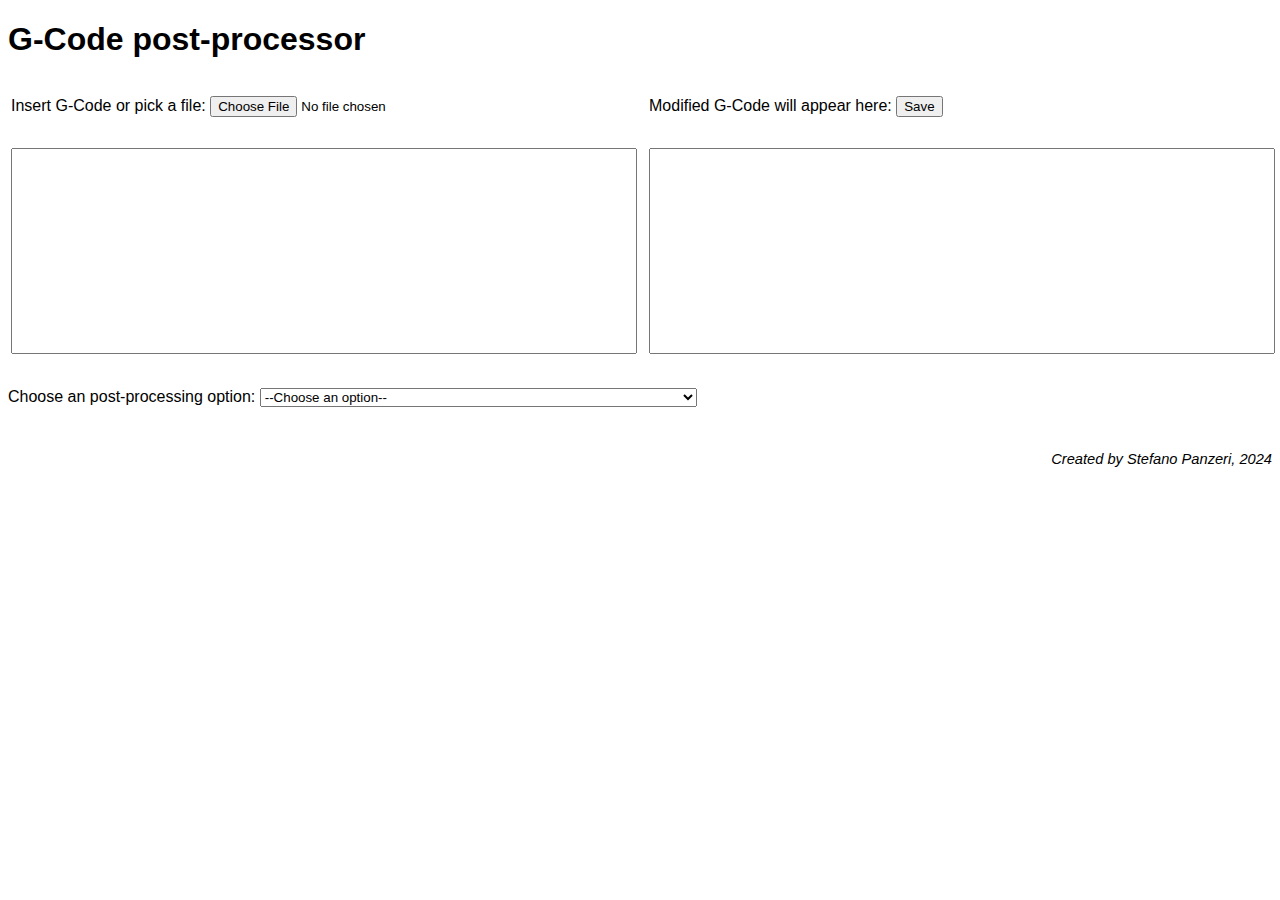
<file: index.html>
<!DOCTYPE html>
<html lang="en-US">
<head>
	<title>G-Code post-processor</title>
	<link href="./assets/gcodepost.css" rel="stylesheet" type="text/css">
</head>
<body>
	<h1>G-Code post-processor</h1>	
	<table id="gcodeBlock">
		<tbody>
			<tr>
				<td class="leftCells">
					Insert G-Code or pick a file: <input id="inFile" onchange="loadFileAsText()" type="file" accept=".gcode, .g-code, .nc">
				</td>
				<td class="rightCells">
					Modified G-Code will appear here: <button id="save" onclick="saveTextAsFile()">Save</button>
				</td>
			</tr>
			<tr>
				<td class="leftCells">
					<textarea id="gcode"></textarea>
				</td>
				<td class="rightCells">
					<textarea readonly="readonly" id="finalgcode"></textarea>
				</td>
			</tr>
		</tbody>
	</table>
	<label for="cars">Choose an post-processing option:</label>
	<select id="editOption" onchange="showForm(this.value)">
			<option value="0" selected>--Choose an option--</option>
			<option value="1">Convert Laser G-Code (LaserGRBL) to use on Ender 3 V2 (grayscale)</option>
			<option value="2">Convert Laser G-Code (LaserGRBL) to use on Ender 3 V2 (outline)</option>
	</select>
	<div id="spacer"></div>
	<div class="formDiv" style="display: none"></div>
	<div class="formDiv" style="display: none">
		<div class="feature-description">This function converts the code generated by LaserGRBL for laser PWM grayscale engraving to a format compatible with the Ender 3 V2; Marlin 2, the firmware of the printer, can't achieve the high frequency pulse width modulation required for grayscale laser engraving (<a href="https://github.com/MarlinFirmware/Marlin/issues/20638">[BUG] HW PWM not working for stm32f1 PA0 #20638</a>), thus this function will convert the PWM commands to feed rate commands, making the head go faster on light areas and slower on dark areas of the image, resulting in a decent grayscale engraving. Tuning the parameters below requires some trial and error process.<br>Min. and max. feed rate will be used while engraving: max. feed rate will be used for white areas, min. feed rate for black areas and intermediate, remapped values will be used for grey areas.<br>To correctly generate the g-code, use LaserGRBL's default settings (Firmware: GRBL; Support PWM: on), and choose "Line to line tracing" when importing the image.</div>
		<div class="control">
			<br>
			<label for="minSpeed">Min. Feed rate (mm/min):</label><input id="minSpeed" type="number" value="400" min="60" max="3000"></input>
			<label for="maxSpeed">Max. Feed rate (mm/min):</label><input id="maxSpeed" type="number" value="4000" min="600" max="30000"></input>
		</div>
		<div class="control">Pause after turning on the laser (ms):
			<input id="pauseOn" type="number" value="120" min="0" max="1000"></input>
		</div>
		<div class="control">Pause after turning off the laser (ms):
			<input id="pauseOff" type="number" value="120" min="0" max="1000"></input>
		</div>
		<div class="control">Time multiplier (e.g. "2" will double the time of engraving, resulting in a darker image):
			<input id="timeMultiplier" type="number" value="1" min="0.01" max="10"></input>
		</div>
		<div class="control">Click to convert from LaserGRBL grayscale to Ender 3 grayscale:
			<button id="pwm" onclick="laserPWMtoSpeed()">PWM to Feed Rate</button>
		</div>
	</div>
	<div class="formDiv" style="display: none">
		<div class="feature-description">This function converts the code generated by LaserGRBL for laser outline engraving/cutting to a format compatible with the Ender 3 V2; Marlin 2 on Ender 3 uses the M106/M107 commands to control the laser, instead of the M3/M5 used by other systems, thus this function operates this conversion. It also adds the G commands to each line where the coordinates are found, as needed by Marlin.<br>To correctly generate the g-code, use LaserGRBL's default settings (Firmware: GRBL; Laser ON: M3; Laser OFF: M5; S-Min: 0; S-max: 255).</div>
		<div class="control">Pause after turning on the laser (ms):
			<input id="pauseOnOut" type="number" value="120" min="0" max="1000"></input>
		</div>
		<div class="control">Pause after turning off the laser (ms):
			<input id="pauseOffOut" type="number" value="120" min="0" max="1000"></input>
		</div>
		<div class="control">Click to convert from LaserGRBL outline to Ender 3 outline:
			<button id="toE3" onclick="outlineGRBLtoEnder()">LaserGRBL to Ender 3</button>
		</div>
	</div>
	<footer style="text-align: right; padding-top: 3em; font-style: italic; font-size: 11pt">
	Created by Stefano Panzeri, 2024
	</footer>
	<script type="text/javascript" src="./assets/gcodepost.js"></script>
</body>
</html>
</file>
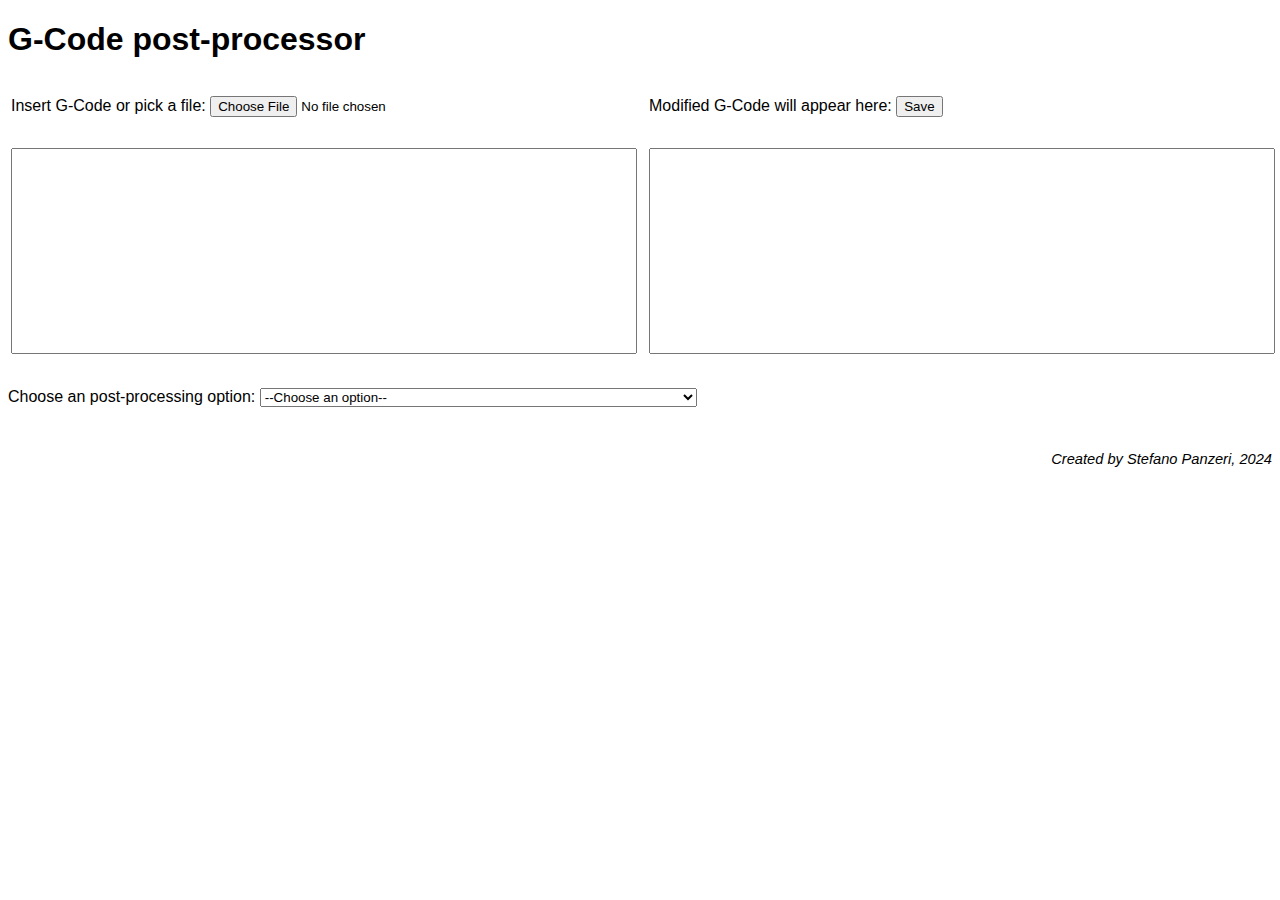
<file: gcodepost.html>
<!DOCTYPE html>
<html lang="en-US">
<head>
	<title>G-Code post-processor</title>
	<link href="./assets/gcodepost.css" rel="stylesheet" type="text/css">
</head>
<body>
	<h1>G-Code post-processor</h1>	
	<table id="gcodeBlock">
		<tbody>
			<tr>
				<td class="leftCells">
					Insert G-Code or pick a file: <input id="inFile" onchange="loadFileAsText()" type="file" accept=".gcode, .g-code, .nc">
				</td>
				<td class="rightCells">
					Modified G-Code will appear here: <button id="save" onclick="saveTextAsFile()">Save</button>
				</td>
			</tr>
			<tr>
				<td class="leftCells">
					<textarea id="gcode"></textarea>
				</td>
				<td class="rightCells">
					<textarea readonly="readonly" id="finalgcode"></textarea>
				</td>
			</tr>
		</tbody>
	</table>
	<label for="cars">Choose an post-processing option:</label>
	<select id="editOption" onchange="showForm(this.value)">
			<option value="0" selected>--Choose an option--</option>
			<option value="1">Convert Laser G-Code (LaserGRBL) to use on Ender 3 V2 (grayscale)</option>
			<option value="2">Convert Laser G-Code (LaserGRBL) to use on Ender 3 V2 (outline)</option>
	</select>
	<div id="spacer"></div>
	<div class="formDiv" style="display: none"></div>
	<div class="formDiv" style="display: none">
		<div class="feature-description">This function converts the code generated by LaserGRBL for laser PWM grayscale engraving to a format compatible with the Ender 3 V2; Marlin 2, the firmware of the printer, can't achieve the high frequency pulse width modulation required for grayscale laser engraving (<a href="https://github.com/MarlinFirmware/Marlin/issues/20638">[BUG] HW PWM not working for stm32f1 PA0 #20638</a>), thus this function will convert the PWM commands to feed rate commands, making the head go faster on light areas and slower on dark areas of the image, resulting in a decent grayscale engraving. Tuning the parameters below requires some trial and error process.<br>Min. and max. feed rate will be used while engraving: max. feed rate will be used for white areas, min. feed rate for black areas and intermediate, remapped values will be used for grey areas.<br>To correctly generate the g-code, use LaserGRBL's default settings (Firmware: GRBL; Support PWM: on), and choose "Line to line tracing" when importing the image.</div>
		<div class="control">
			<br>
			<label for="minSpeed">Min. Feed rate (mm/min):</label><input id="minSpeed" type="number" value="400" min="60" max="3000"></input>
			<label for="maxSpeed">Max. Feed rate (mm/min):</label><input id="maxSpeed" type="number" value="4000" min="600" max="30000"></input>
		</div>
		<div class="control">Pause after turning on the laser (ms):
			<input id="pauseOn" type="number" value="120" min="0" max="1000"></input>
		</div>
		<div class="control">Pause after turning off the laser (ms):
			<input id="pauseOff" type="number" value="120" min="0" max="1000"></input>
		</div>
		<div class="control">Time multiplier (e.g. "2" will double the time of engraving, resulting in a darker image):
			<input id="timeMultiplier" type="number" value="1" min="0.01" max="10"></input>
		</div>
		<div class="control">Click to convert from LaserGRBL grayscale to Ender 3 grayscale:
			<button id="pwm" onclick="laserPWMtoSpeed()">PWM to Feed Rate</button>
		</div>
	</div>
	<div class="formDiv" style="display: none">
		<div class="feature-description">This function converts the code generated by LaserGRBL for laser outline engraving/cutting to a format compatible with the Ender 3 V2; Marlin 2 on Ender 3 uses the M106/M107 commands to control the laser, instead of the M3/M5 used by other systems, thus this function operates this conversion. It also adds the G commands to each line where the coordinates are found, as needed by Marlin.<br>To correctly generate the g-code, use LaserGRBL's default settings (Firmware: GRBL; Laser ON: M3; Laser OFF: M5; S-Min: 0; S-max: 255).</div>
		<div class="control">Pause after turning on the laser (ms):
			<input id="pauseOnOut" type="number" value="120" min="0" max="1000"></input>
		</div>
		<div class="control">Pause after turning off the laser (ms):
			<input id="pauseOffOut" type="number" value="120" min="0" max="1000"></input>
		</div>
		<div class="control">Click to convert from LaserGRBL outline to Ender 3 outline:
			<button id="toE3" onclick="outlineGRBLtoEnder()">LaserGRBL to Ender 3</button>
		</div>
	</div>
	<footer style="text-align: right; padding-top: 3em; font-style: italic; font-size: 11pt">
	Created by Stefano Panzeri, 2024
	</footer>
	<script type="text/javascript" src="./assets/gcodepost.js"></script>
</body>
</html>
</file>
<file: assets/gcodepost.css>
textarea{
	min-height: 200px;
	width: 100%;
	height: 40%;
	margin-bottom: 2em;
	margin-top: 1em;
	resize: none;
}
.leftCells{
	padding-right: 0.5em;
}
.rightCells{
	padding-left: 0.5em;
}
input{
	margin-bottom: 1em;
	margin-top: 1em;
}
div{
	width: auto;
}
body{
	background-image: none;
	font-family: Arial;
}
#gcodeBlock{
	width: 100%;
	
	
}
#spacerg{
    width: 100%;
	height: 2px;
	background-color: grey;
	margin-top: 1em;
	margin-bottom: 1em;
}
td{
	width: 50%;
}
.feature-description{
	font-style: italic;
	background-color: #fff0ce;
	padding: 1em;
	border-radius: 8px;
}
article{
	padding: 2em;
	text-align: left;
	background-color: inherit;
	color: inherit;
}
@media (prefers-color-scheme: dark) {
  a:link{
	  color: #E0E040;
  }
  a:hover{
	  color: #F0F050;
  }
  a:visited{
	  color: #E0D040;
  }
  textarea{
	background-color: #202020;
	color: #D0D0D0;
	border-color: #404040;
  }
  input{
	background-color: #101010;
	color: #D0D0D0;
	border-color: #404040;
 }
  body{
	background-color: #101010;
	background-image: none;
	color: #D0D0D0;
  }
  #spacerg{
	background-color: #303030;
  }
  .feature-description{
	font-style: italic;
	background-color: #3e4348;
	padding: 1em;
	border-radius: 8px;
  }
}
</file>
